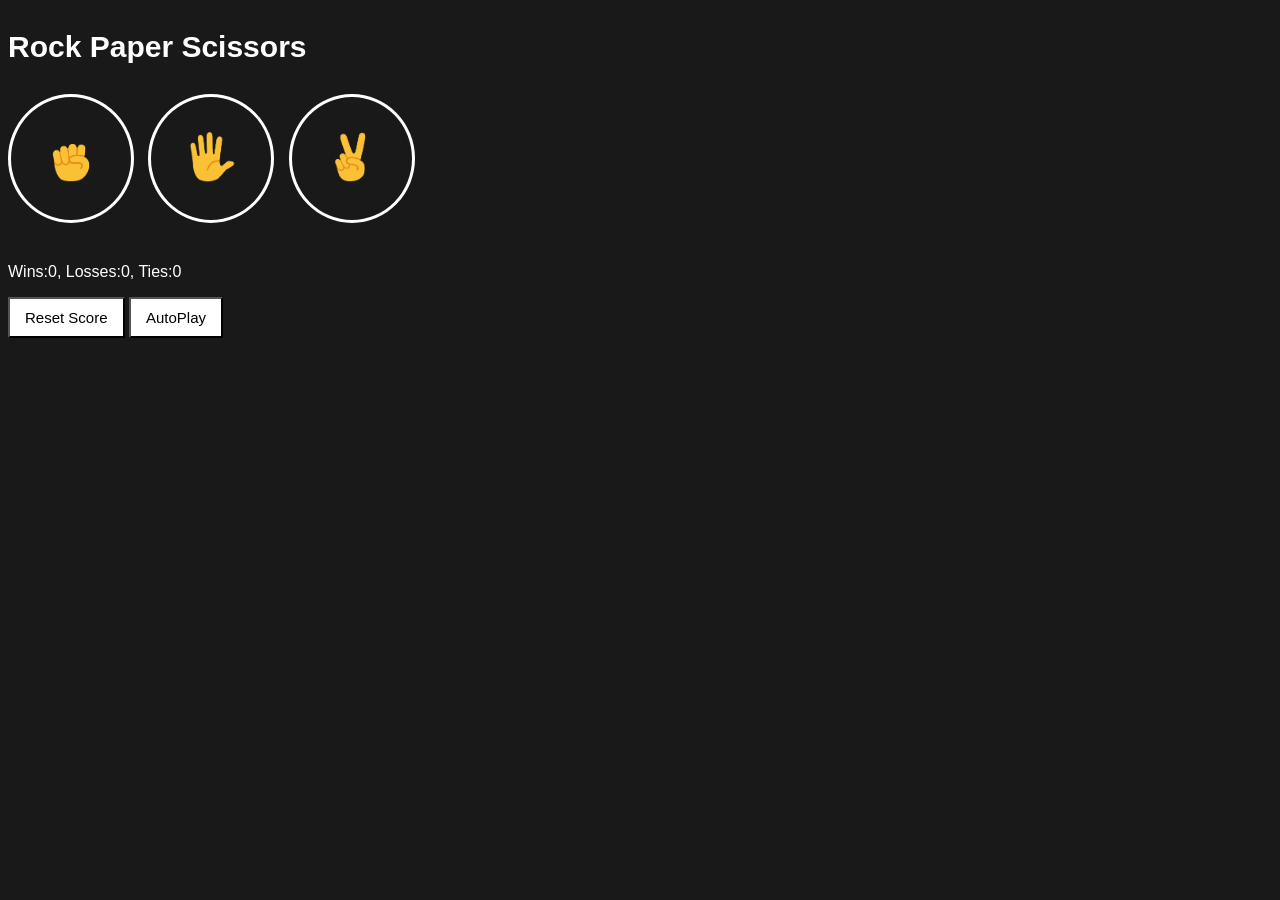
<file: index.html>
<!DOCTYPE html>
<html lang="en">
<head>
  <link rel="icon" href="images/rock-paper-scissors.png" >
  <title>Rock_Paper_Scissors_Game</title>
  <link rel="stylesheet" 
  href="12-rock_paper_scissor.css">
</head>
<body>
    <p class="title">Rock Paper Scissors</p>
    <button class="move-button js-rock-button" onclick="playGame('rock')">
      <img src="images/rock-emoji.png" class="move-icon">
    </button>

    <button  class="move-button js-paper-button"><img src="images/paper-emoji.png" class="move-icon"></button>

    <button  class="move-button js-scissors-button">
      <img src="images/scissors-emoji.png" class="move-icon">
    </button>
   
  
    
     <p class="js-result result"></p>
       <p class="js-moves"></p>
     <p class="js-score"></p>



    <button class="reset-button js-reset-button">Reset Score</button>
    <button class="auto-play auto-play-js" >AutoPlay</button>
    <p class="need_reset"></p>
  <script src="12-rock-paper-scissor.js"></script>
</body>
</html>
</file>
<file: 12-rock_paper_scissor.css>
body{
      background-color:rgb(25,25,25);
      color:white;
      font-family:Arial;
    }
    .title{
      font-size:30px;
      font-weight:bold;
    }
    .move-icon{
      height:50px;
    }
    .move-button{
      background-color:transparent;
      border: 3px solid white;
      padding:35px;
      margin-right:10px;
      border-radius:50%;
      cursor:pointer;
    }
    .result{
      margin-top:40px;
      font-size:25px;
      font-weight:bold;
    }
    .reset-button,
    .auto-play{
      padding:10px 15px 10px 15px;
      font-size:15px;
      background-color:white;
      color:black;
      cursor:pointer;
    }
</file>
